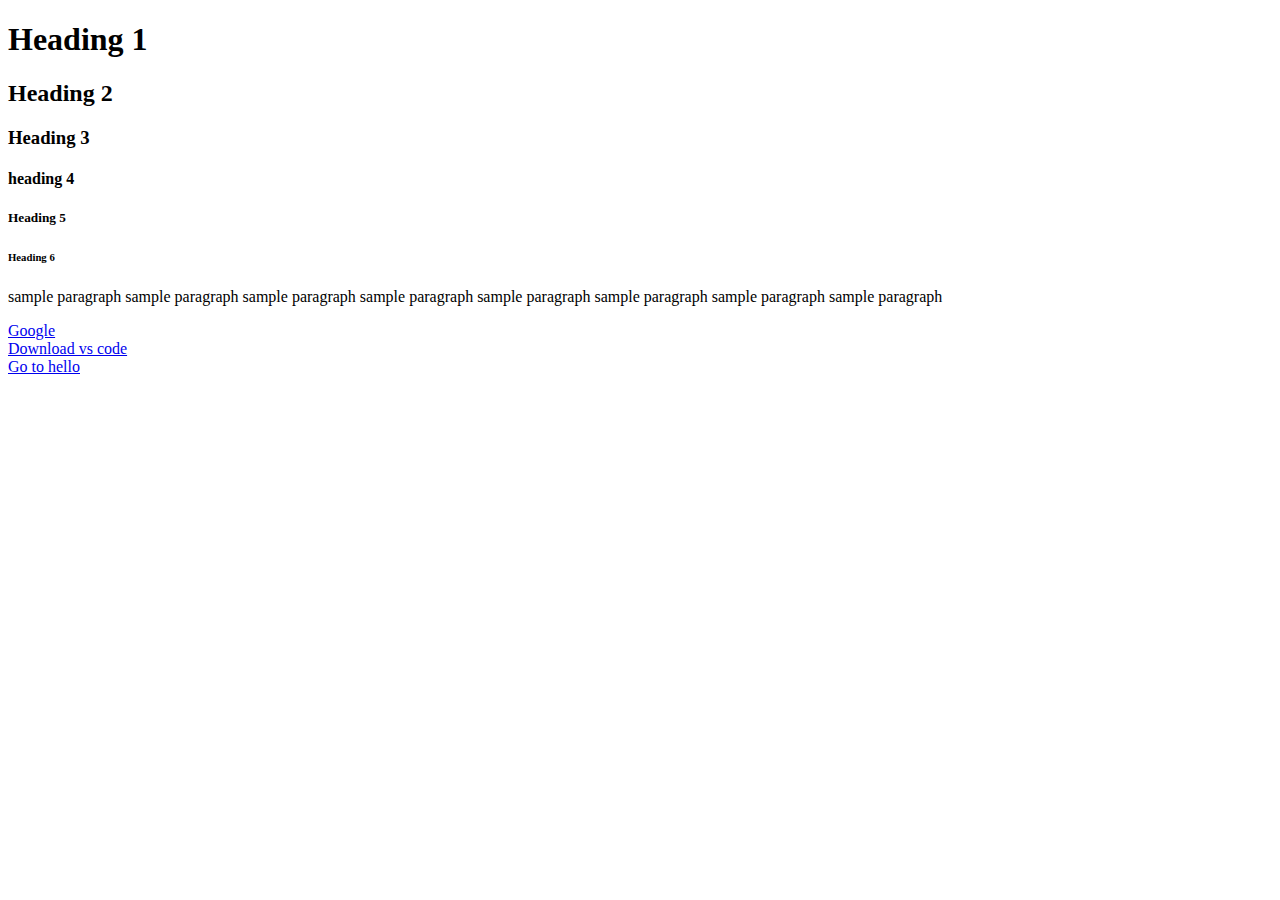
<file: index.html>
<!DOCTYPE html>
<html lang="en">
<head>
    <meta charset="UTF-8">
    <meta http-equiv="X-UA-Compatible" content="IE=edge">
    <meta name="viewport" content="width=device-width, initial-scale=1.0">
    <title>Document</title>
</head>
<body>
    <h1>Heading 1</h1>
    <h2>Heading 2</h2>
    <h3>Heading 3</h3>
    <h4>heading 4</h4>
    <h5>Heading 5</h5>
    <h6>Heading 6</h6>
    
<p>sample paragraph sample paragraph sample paragraph sample paragraph sample paragraph sample paragraph sample paragraph sample paragraph</p>
<a href="https://www.google.com/"> Google</a>
<br/>
<a href="https://code.visualstudio.com/download">Download vs code</a>
<br/>

<a href="/Hello.html"> Go to hello</a>
</body>
</html>
</file>
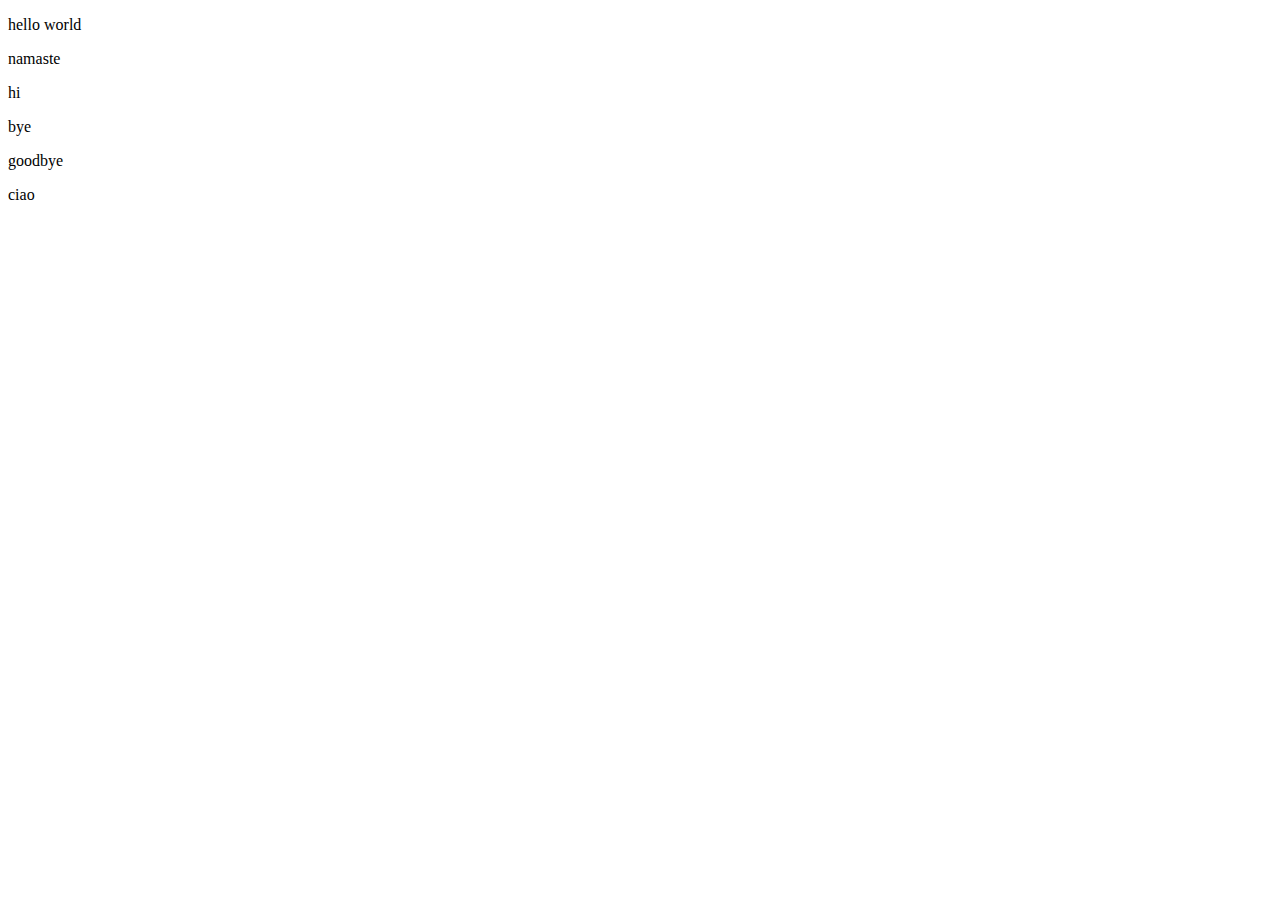
<file: divtag.html>
<!DOCTYPE html>
<html lang="en">
<head>
    <meta charset="UTF-8">
    <meta http-equiv="X-UA-Compatible" content="IE=edge">
    <meta name="viewport" content="width=device-width, initial-scale=1.0">
    <title>Document</title>
</head>
<body>
   <div>
       <p>hello world</p>
       <p>namaste</p>
       <p>hi</p>

   </div>
   
   <div>
    <p>bye</p>
    <p>goodbye</p>
    <p>ciao</p>
   </div>
</body>
</html>
</file>
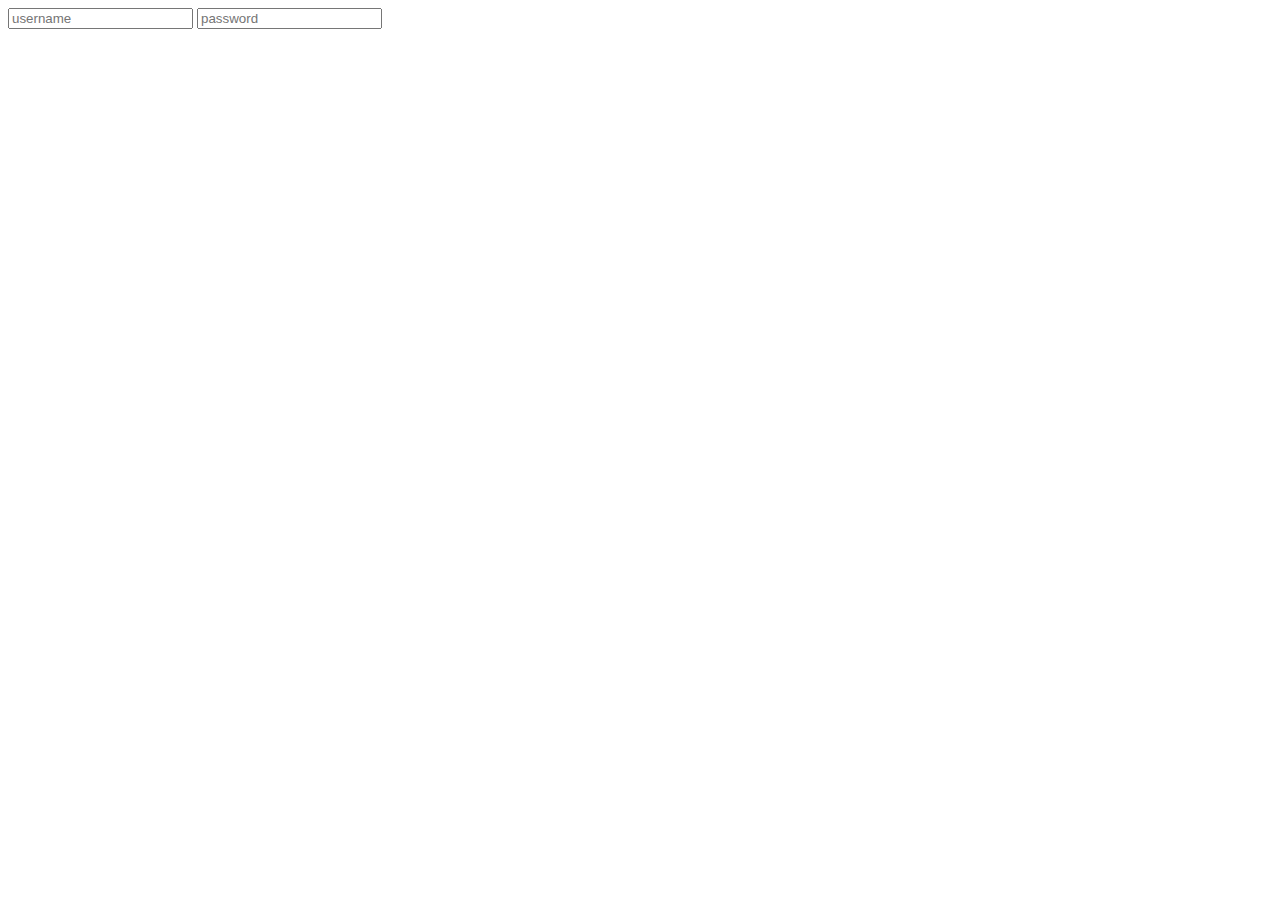
<file: form.html>
<!DOCTYPE html>
<html lang="en">
<head>
    <meta charset="UTF-8">
    <meta http-equiv="X-UA-Compatible" content="IE=edge">
    <meta name="viewport" content="width=device-width, initial-scale=1.0">
    <title>Document</title>
</head>
<body>
    <form action="/action.php">
        <input type="text" placeholder= "username">
        <input type="password" placeholder="password">


        

    </form>
</body>
</html>
</file>
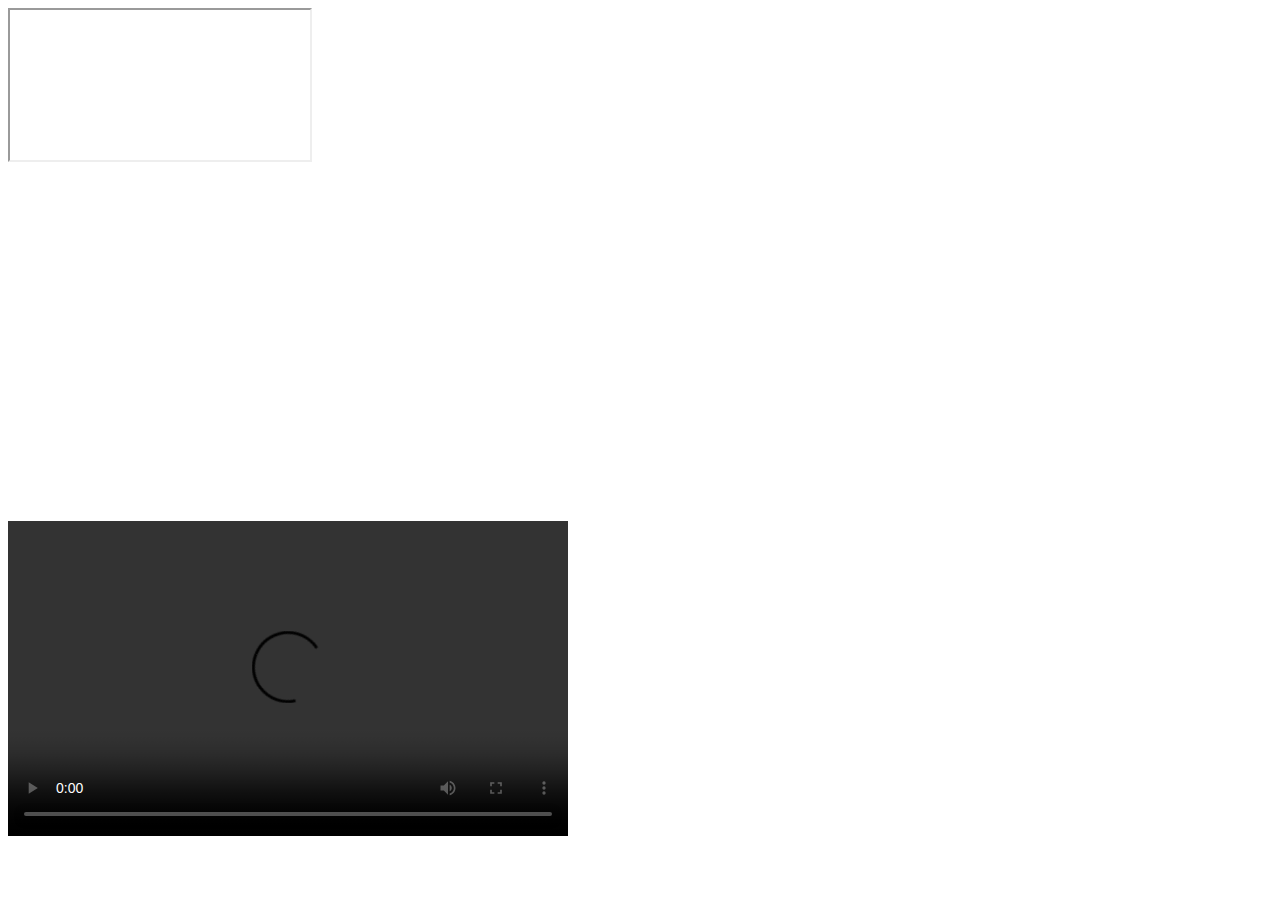
<file: iframe.html>
<!DOCTYPE html>
<html lang="en">
<head>
    <meta charset="UTF-8">
    <meta http-equiv="X-UA-Compatible" content="IE=edge">
    <meta name="viewport" content="width=device-width, initial-scale=1.0">
    <title>Document</title>
</head>
<body>
    <iframe src"https://www.wikipedia.org/"></iframe>

    <br><br>
    <iframe <iframe width="560" height="315" src="https://www.youtube.com/embed/HcOc7P5BMi4" title="YouTube video player" frameborder="0" allow="accelerometer; autoplay; clipboard-write; encrypted-media; gyroscope; picture-in-picture" allowfullscreen></iframe>

    <br><br>

    <video  width="560" height="315" src="https://www.youtube.com/embed/HcOc7P5BMi4" title="YouTube video player" frameborder="0" allow="accelerometer; autoplay; clipboard-write; encrypted-media; gyroscope; picture-in-picture" controls loop></video>
</body>
</html>
</file>
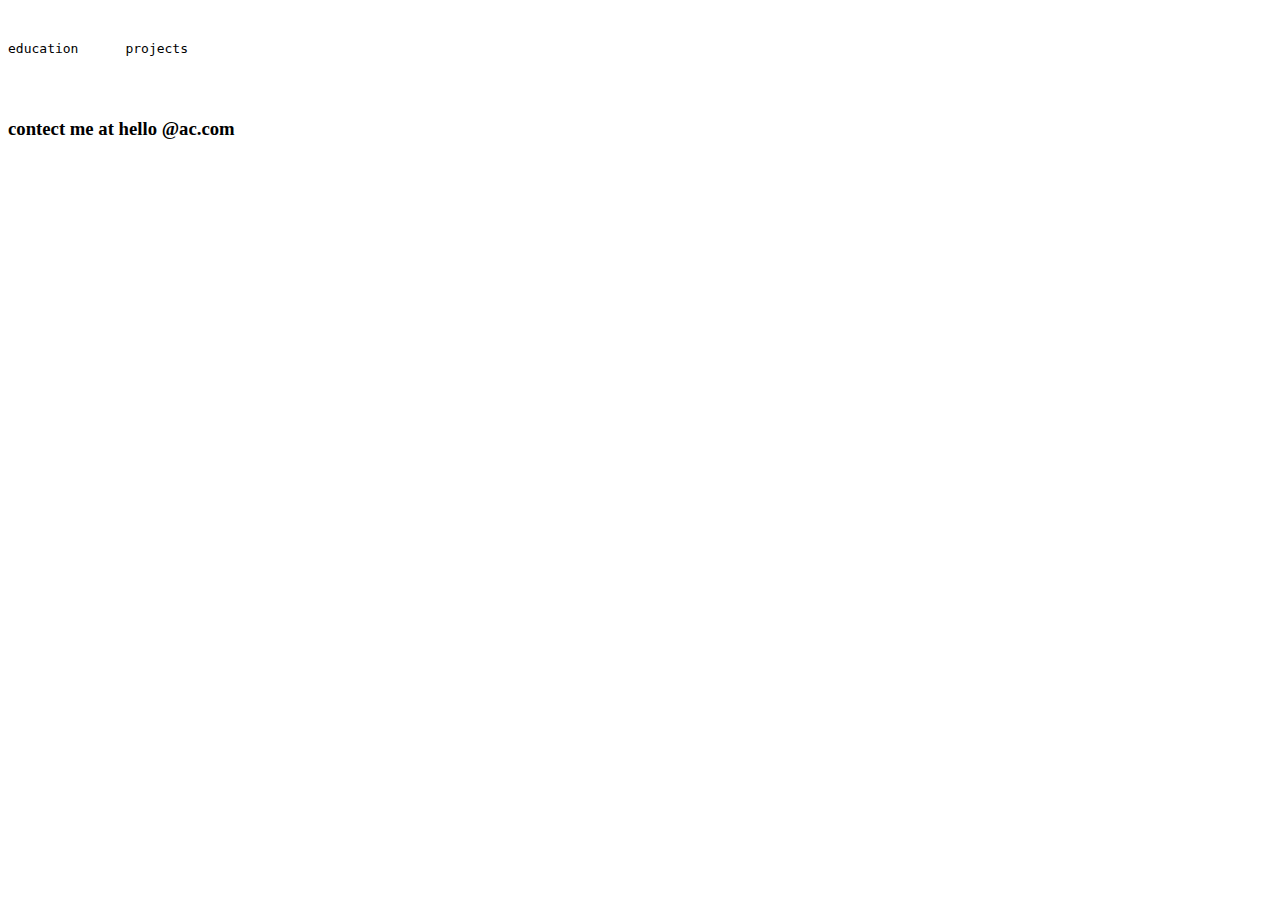
<file: index2.html>
<!DOCTYPE html>
<html lang="en">
<head>
    <meta charset="UTF-8">
    <meta http-equiv="X-UA-Compatible" content="IE=edge">
    <meta name="viewport" content="width=device-width, initial-scale=1.0">
    <title>Document</title>
</head>
<body>
    <header>
        <pre>
            <p>education      projects</p>
        </pre>
        
        

    </header>
    
    <main>


    </main>
    <footer>
       <h3>contect me at hello @ac.com</h3> 
    </footer>
</body>
</html>
</file>
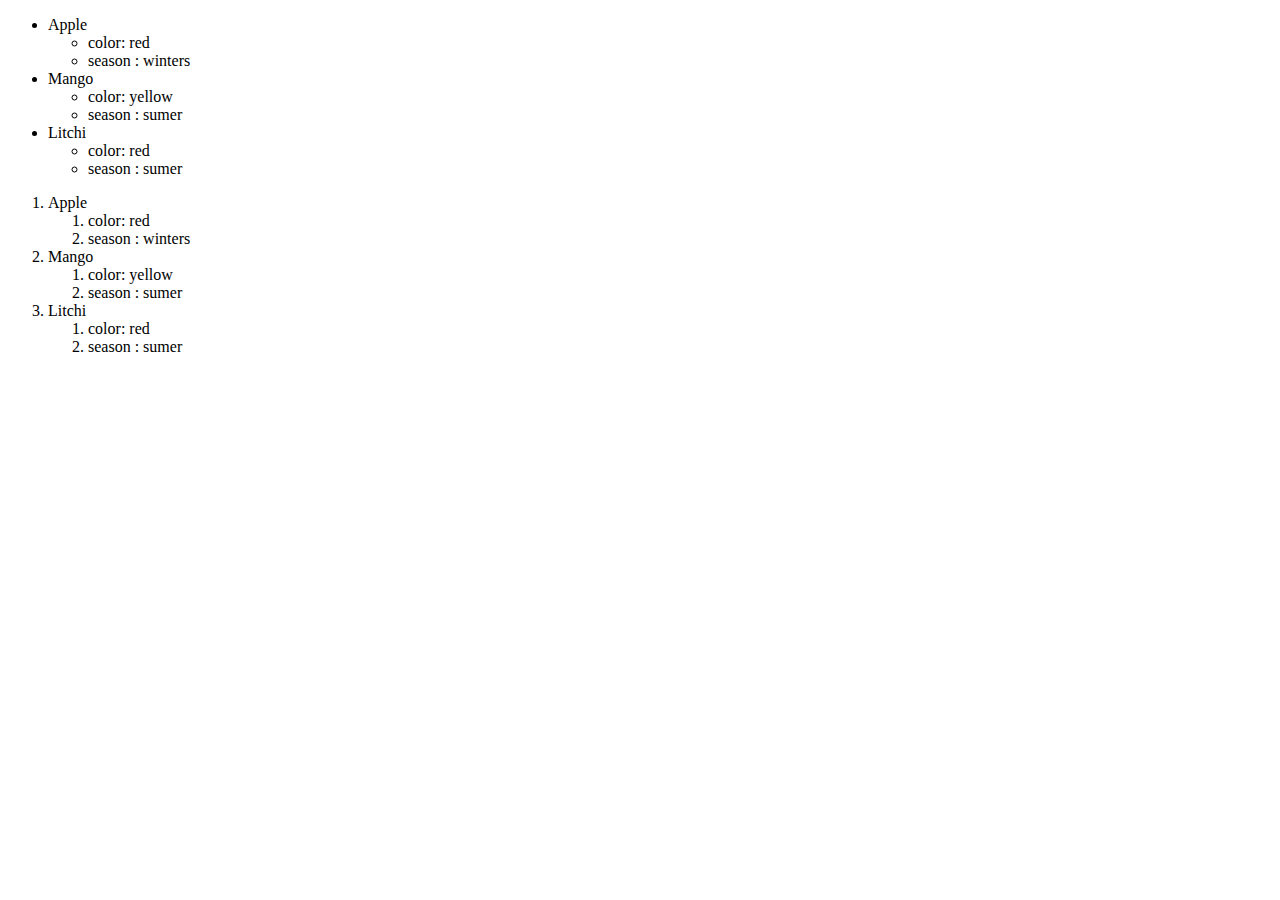
<file: index4.html>
<!DOCTYPE html>
<html lang="en">
<head>
    <meta charset="UTF-8">
    <meta http-equiv="X-UA-Compatible" content="IE=edge">
    <meta name="viewport" content="width=device-width, initial-scale=1.0">
    <title>Document</title>
</head>
<body>
    <ul>
        <li>Apple</li>
        <ul>
            <li>color: red</li>
            <li>season : winters</li>
        </ul>
        
        <li>Mango</li>
        <ul>
            <li>color: yellow</li>
            <li>season : sumer</li>
        </ul>
        <li>Litchi</li>
        <ul>
            <li>color: red</li>
            <li>season : sumer</li>
        </ul>
    </ul>



    <ol>
        <li>Apple</li>
        <ol>
            <li>color: red</li>
            <li>season : winters</li>
        </ol>
        
        <li>Mango</li>
        <ol>
            <li>color: yellow</li>
            <li>season : sumer</li>
        </ol>
        <li>Litchi</li>
        <ol>
            <li>color: red</li>
            <li>season : sumer</li>
        </ol>
    </ol>
</body>
</html>
</file>
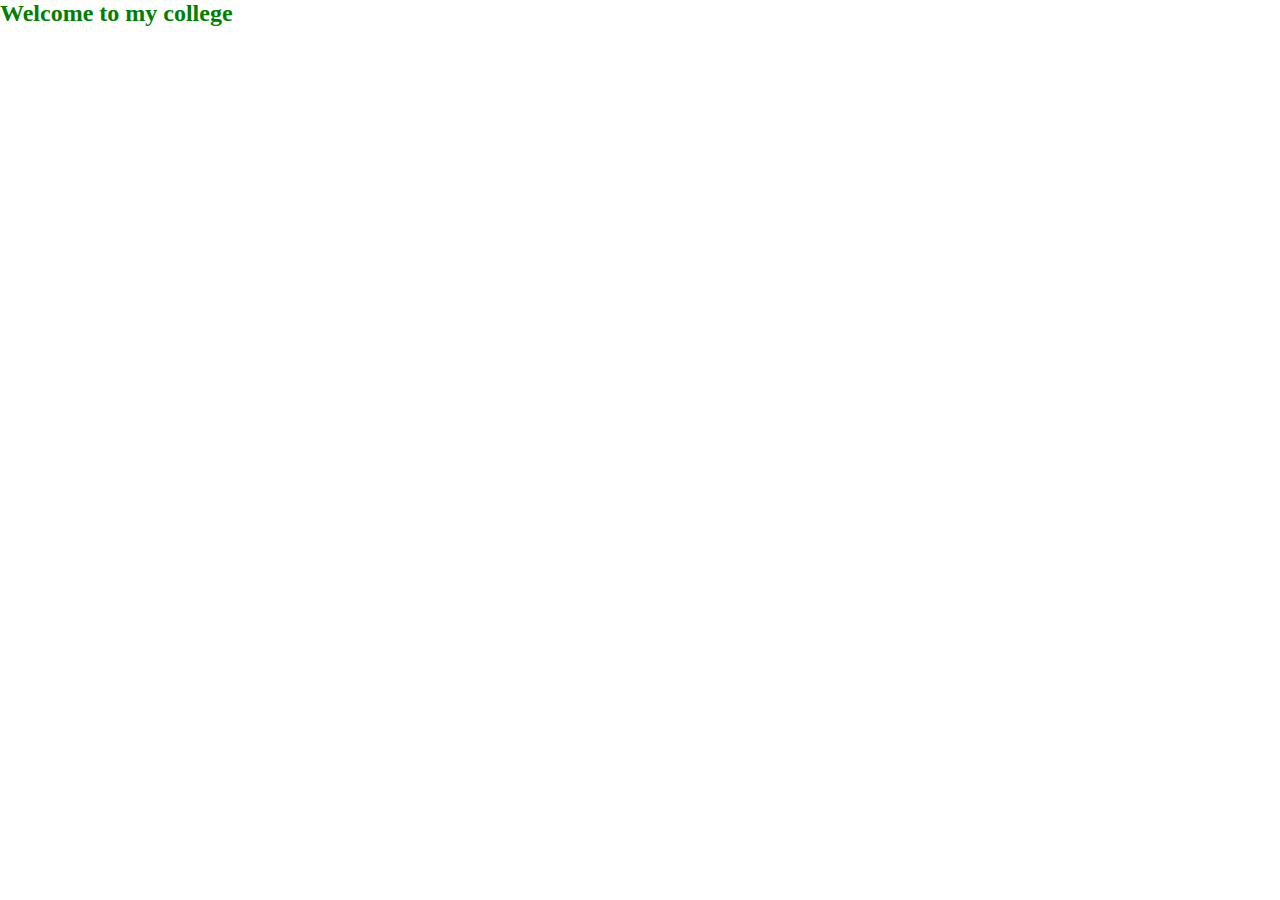
<file: index5.html>
<!DOCTYPE html>
<html lang="en">
<head>
    <meta charset="UTF-8">
    <meta http-equiv="X-UA-Compatible" content="IE=edge">
    <meta name="viewport" content="width=device-width, initial-scale=1.0">
    <title></title>
    <link rel="stylesheet"  href="style1.css">
    <style>

        h2{
            color:blue;
        }
    </style>
</head>
<body>
    <h2 style="color: green ;">Welcome to my college</h2>
    
</body>
</html>
</file>
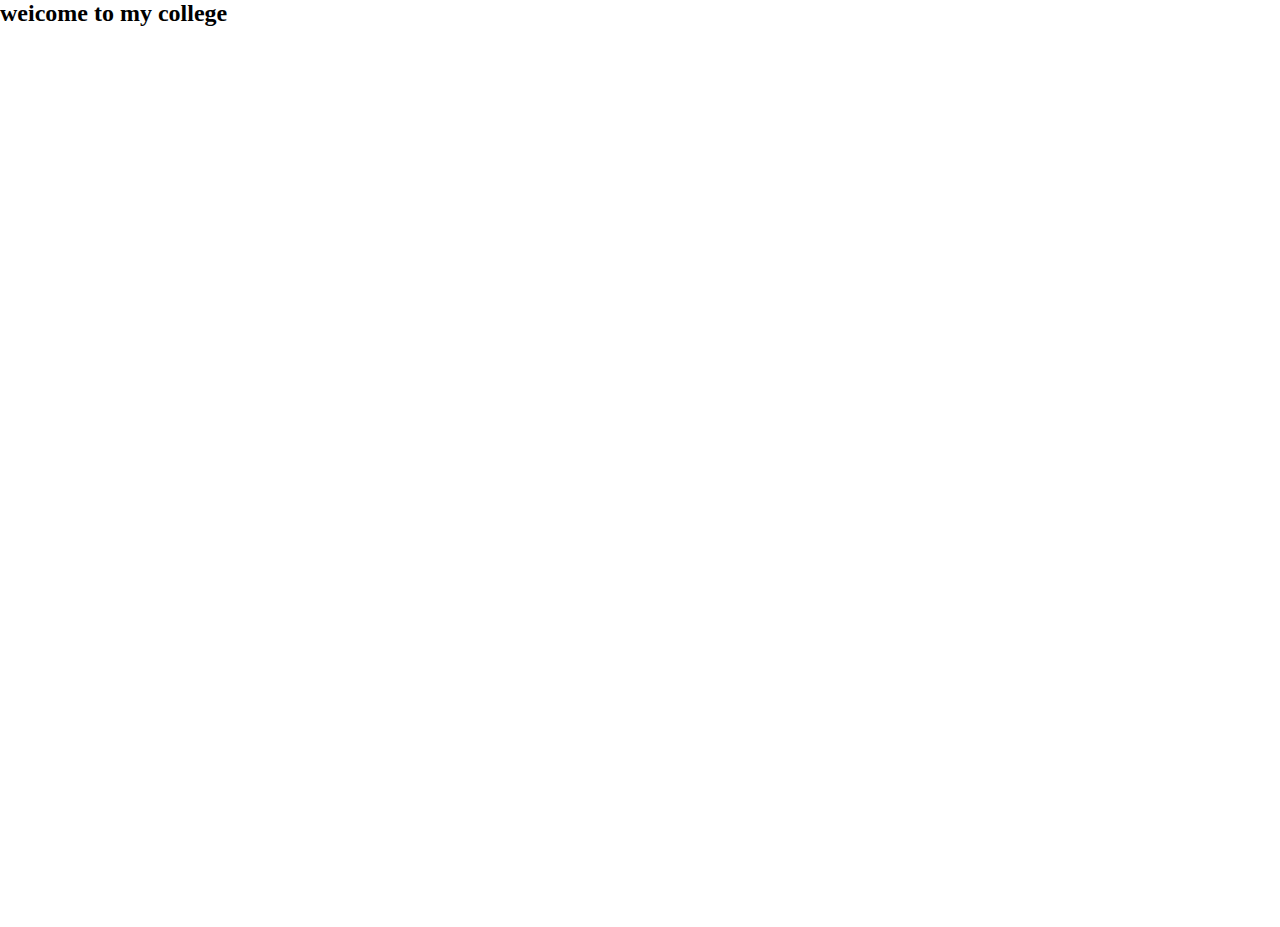
<file: index6.html>
<!DOCTYPE html>
<html lang="en">
<head>
    <meta charset="UTF-8">
    <meta http-equiv="X-UA-Compatible" content="IE=edge">
    <meta name="viewport" content="width=device-width, initial-scale=1.0">
    <title></title>
    <link rel="stylesheet"  href="style1.css">
</head>
<body>
    <h2 class="myfirstid">
        weicome to my college

    </h2>
</body>
<body>
    <div class="backImg">
        
    </div>
</body>
</html>
</file>
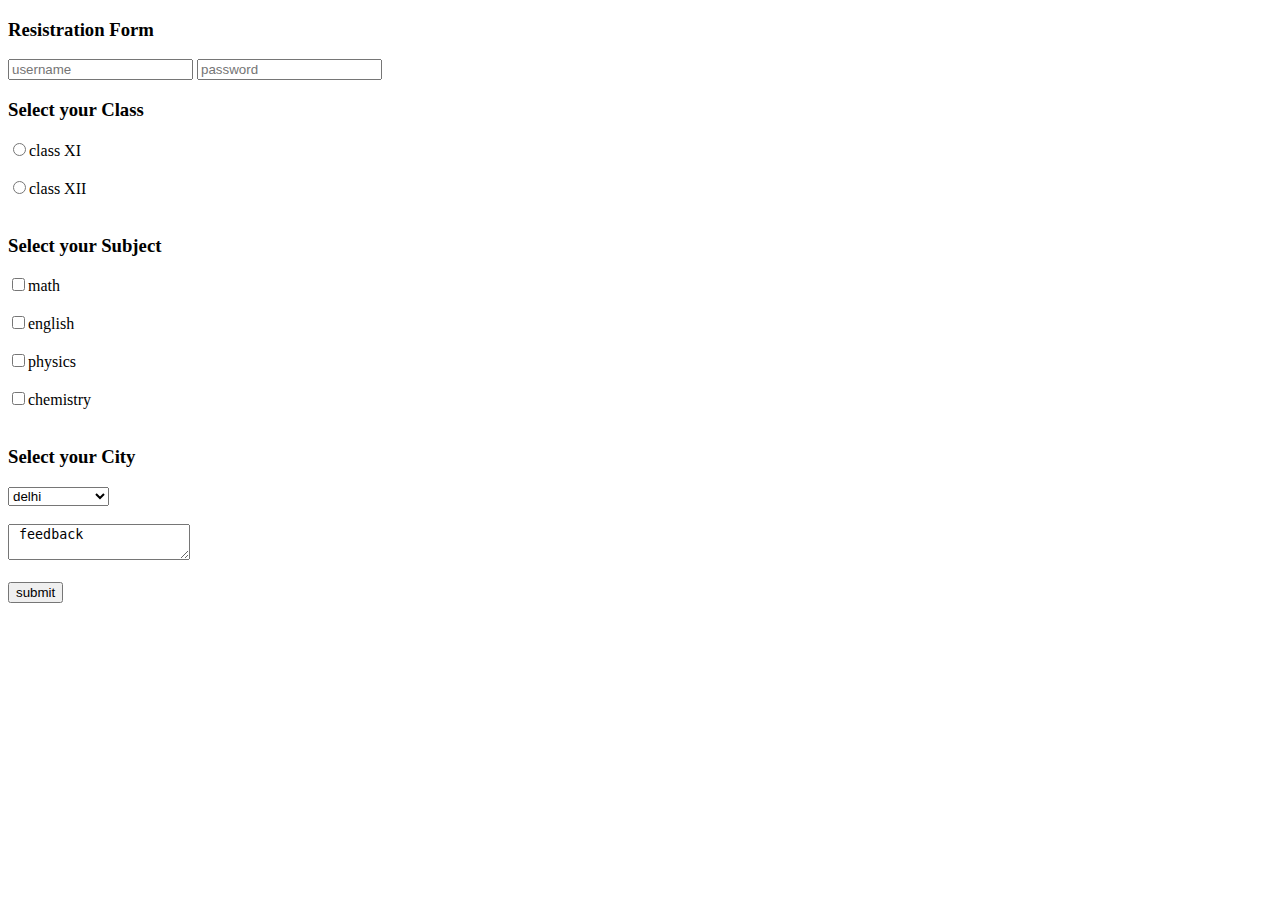
<file: lable.html>
<!DOCTYPE html>
<html lang="en">
<head>
    <meta charset="UTF-8">
    <meta http-equiv="X-UA-Compatible" content="IE=edge">
    <meta name="viewport" content="width=device-width, initial-scale=1.0">
    <title>Document</title>
</head>
<body>
<h3>Resistration Form</h5>

    <form action="/action.php">
        <input type="text" placeholder= "username">
        <input type="password" placeholder="password">

<h3>Select your Class</h5>
    <label FOR="101">
    <input type="radio" value="class XI" name="class" id="101">class XI 
</label>
<br><br>
<label for="102"></label>
    <input type="radio" value="class XII" name="class" id="102">class XII
</label>
<br><br>

<h3>Select your Subject</h5>
<label for="math">

    <input type="checkbox" value="math" name="subject" id="101">math
</label>
<br><br>
<label for="English">
    <input type="checkbox" value="english" name="subject" id="102">english
</label>
<br><br>
<label for="physics">

    <input type="checkbox" value="physics" name="subject" id="103">physics
</label>
<br><br>
<label for="chemistry">
    <input type="checkbox" value="chemistry" name="subject" id="104">chemistry
</label>
<br><br>


<h3>Select your City</h5>

<select name="city">
    <option value="delhi">delhi</option>
    <option value="uttar pradesh">uttar pradesh</option>
    <option value="mumbai">mumbai</option>
    <option value="gujrat">gujrat</option>
</select>

<br><br>
<textarea name ="feedback " id="101" placeholder="please give your value to feedback here" row=5> feedback</textarea>

<br><br>
<input type="submit" value="submit"> 
</body>
</html>
</file>
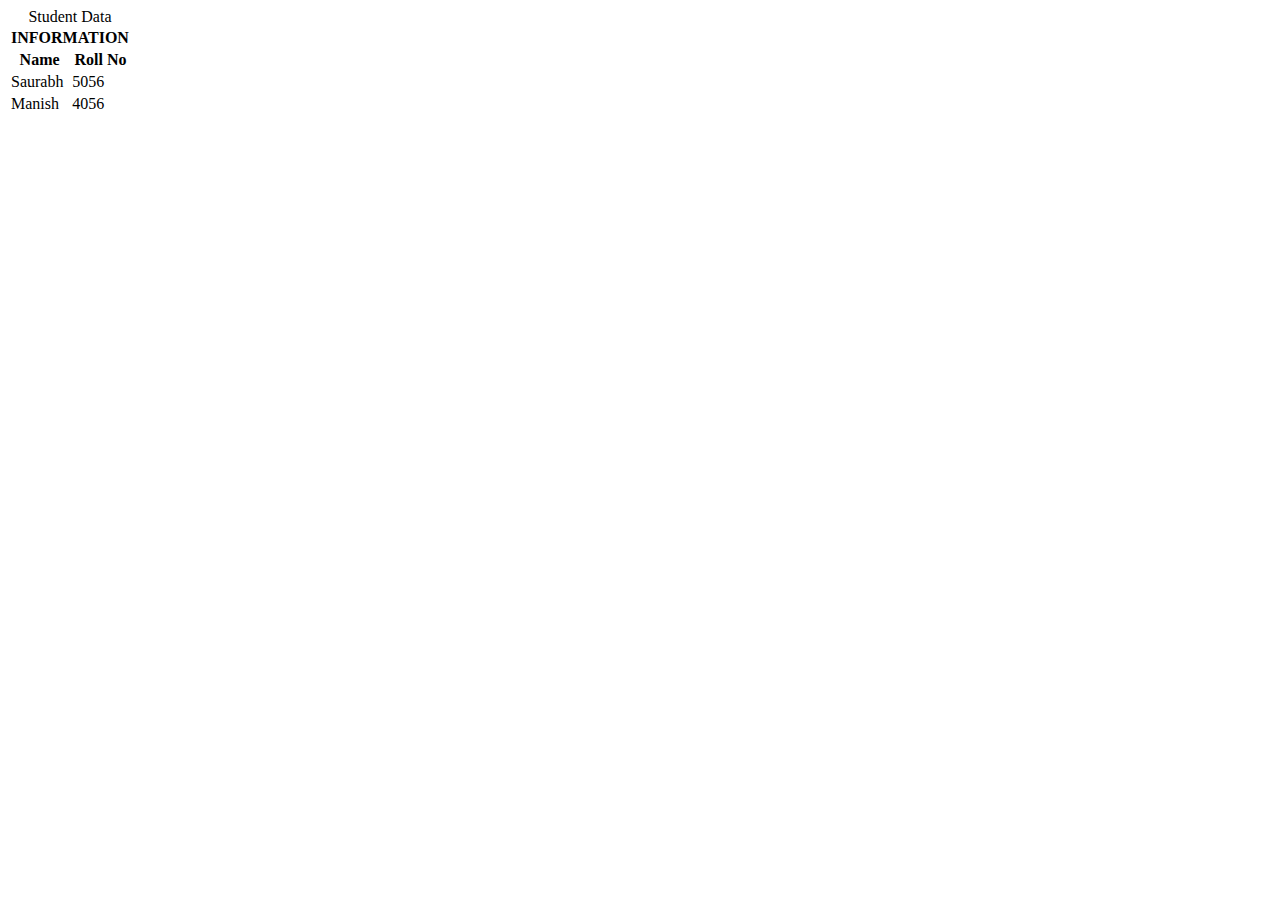
<file: tables.html>
<!DOCTYPE html>
<html lang="en">
<head>
    <meta charset="UTF-8">
    <meta http-equiv="X-UA-Compatible" content="IE=edge">
    <meta name="viewport" content="width=device-width, initial-scale=1.0">
    <title>Document</title>
</head>
<body>
    <table>
        <thead>
        <caption>
            Student Data
        </caption>

        <tr>
           <th colspan="2">
            INFORMATION
            </th>

        </tr>
    <tr>
        <th>Name</th>
        <th>Roll No</th>
    </tr>
</thead>
<tbody>

    <tr>
        <td>Saurabh</td>
        <td>5056</td>
    </tr>

    <tr>
        <td>Manish</td>
        <td>4056</td>
</tbody>
</tr>

    </table>
</body>
</html>
</file>
<file: style1.css>
*{
    margin:0;
    padding:0;
}
.backImg{
    width:100%;
    height:100vh;
    /* background-color: green; */
    background-image: url('C:\Users\hp\Downloads\signature saurabh.jpg')
}
</file>
